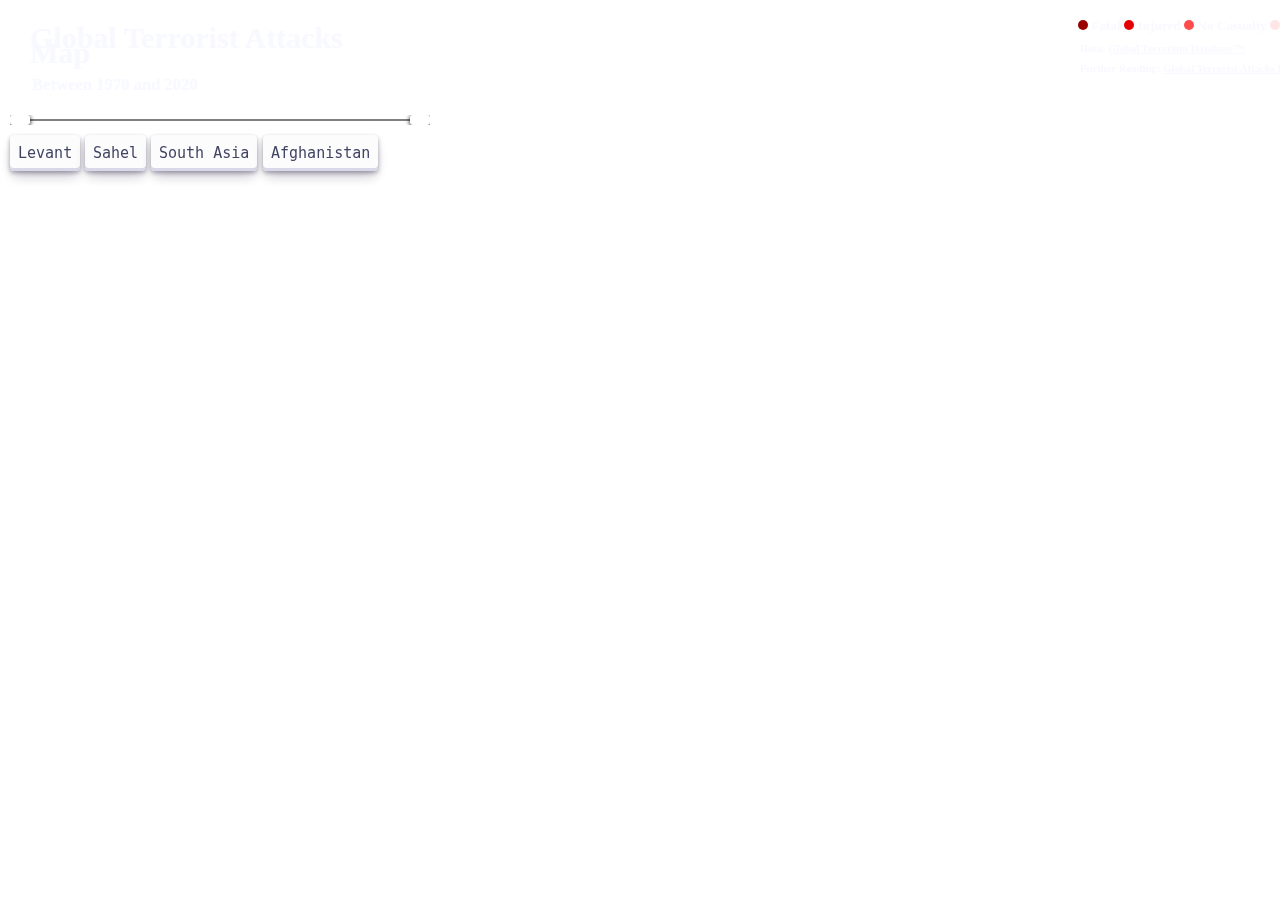
<file: index.html>
<!DOCTYPE html>
<html>
<head>
    <meta charset='utf-8' />
    <title>Global Terrorist Attacks Map</title>
    <link href="https://api.mapbox.com/mapbox-gl-js/v2.12.0/mapbox-gl.css" rel="stylesheet">
    <script src="https://api.mapbox.com/mapbox-gl-js/v2.12.0/mapbox-gl.js"></script>
    <link href='map.css' rel='stylesheet' />
</head>
<body>
<div id='map'></div>

<div class="map-overlay top">
    <div class="map-overlay-inner">
        <h2>Global Terrorist Attacks Map</h2>
        <h5>Between <label id='txt_year_min'>1970</label> and <label id='txt_year_max'>2020</label></h5>
    </div>
    <span class="multi-range">
            <input type="range" min="1970" max="2020" value="1970" id="lower">
            <input type="range" min="1970" max="2020" value="2020" id="upper">
        </span>
    <div class="fly-button">
        <button class="button-30" id="Levant">Levant</button>
        <button class="button-30" id="Sahel">Sahel</button>
        <button class="button-30" id="South Asia">South Asia</button>
        <!-- <button class="button-30" id="Central America">Central America</button>-->
        <button class="button-30" id="Afghanistan">Afghanistan</button>
         <!-- <button class="button-30" id="Philippines">Philippines</button> -->
    </div>
</div>

<div class="bottom"  style='z-index:100; position: fixed;'>
    <div class="bottom-inner">
        <h5><span class="dot" style="height: 10px; width: 10px; background-color: #990000; border-radius: 50%; display: inline-block;"></span> Fatal 
            <span class="dot" style="height: 10px; width: 10px; background-color: #e60000; border-radius: 50%; display: inline-block;"></span> Injured 
            <span class="dot" style="height: 10px; width: 10px; background-color: #ff4d4d; border-radius: 50%; display: inline-block;"></span> No Casualty
            <span class="dot" style="height: 10px; width: 10px; background-color: #ffe6e6; border-radius: 50%; display: inline-block;"></span> Unknown
        </h5>

        <h6>Data: <a href="https://www.start.umd.edu/gtd/">Global Terrorism Database™</a>.</h6> <h6>Further Reading: <a href="report.html">Global Terrorist Attacks Before and After 9/11</a>.</h6>
    </div>
</div>

<script>
    mapboxgl.accessToken = 'pk.eyJ1IjoiZGFudGVjaGVuMDgyNSIsImEiOiJjbGQxbGhhOTExaXBuM250Z2d6MWhzMnloIn0.EEsuGRqk0Uj_e1Q90WqPfQ'; // Mapbox Public Access token
    
    // add map
    var map = new mapboxgl.Map({
    container: 'map', // container id
    style: 'mapbox://styles/dantechen0825/clerl6emt004j01s5ht1vueev', // stylesheet
    center: [23.62, 40.19], // starting position [lng, lat] 
    zoom: 4, // starting zoom
    minZoom:4,
    bearing: -10,
    pitch: 45
    });
    
    map.addControl(new mapboxgl.NavigationControl(), 'bottom-right'); // add map control bar

    function filterBy(year_max, year_min) {
        var filters = ["all",
                         ['>=', 'iyear', year_min],
                         ['<=', 'iyear', year_max]];
        map.setFilter('Terrorist Attacks', filters);
    }  // year filter function by max and min year

    map.on('load', function() {    // load terrorist attacks point on the map

        document.getElementById('lower').addEventListener('input', (e) => {
            year_min = parseInt(e.target.value);
            year_max = parseInt(document.querySelector('#upper').value);
            document.getElementById('txt_year_min').textContent = year_min;
            document.getElementById('txt_year_max').textContent = year_max;
            filterBy(year_max, year_min);
        });  // filter when move the minimum year     
        
        document.getElementById('upper').addEventListener('input', (e) => {
            year_max = parseInt(e.target.value);
            year_min = parseInt(document.querySelector('#lower').value);
            document.getElementById('txt_year_min').textContent = year_min;
            document.getElementById('txt_year_max').textContent = year_max;
            filterBy(year_max, year_min);
        });  // filter when move the maximum year     
        
        document.getElementById('Afghanistan').addEventListener('click', () => {
            map.flyTo({
                center: [66.48, 34], 
                essential: true,
                speed: 0.25,
                zoom: 5.5,
                bearing: 0,
                pitch: 0
            })
        }); // fly to Afganistan when click the button
        
        document.getElementById('Levant').addEventListener('click', () => {
            map.flyTo({
                center: [40, 34],  
                essential: true,
                speed: 0.25,
                zoom: 5.8,
                bearing: 0,
                pitch: 0
            })
        });  // fly to Levant when click the button
        
        document.getElementById('Sahel').addEventListener('click', () => {
            map.flyTo({
                center: [11, 11],
                essential: true,
                speed: 0.25,
                zoom: 4,
                bearing: 0,
                pitch: 0
            })
        }); // fly to Levant when click the button
        
        document.getElementById('South Asia').addEventListener('click', () => {
            map.flyTo({
                center: [78, 22],
                essential: true,
                speed: 0.25,
                zoom: 4,
                bearing: 0,
                pitch: 0
            })
        }); // fly to South Asia when click the button
        
        map.addLayer({
                id: 'Terrorist Attacks',
                type: 'circle',
                source: {
                  type: 'vector',
                  url: 'mapbox://dantechen0825.abjyrsmj' // Mapbox tileset Map ID
                },
                'source-layer': 'global_terrorism_data_0307-31ja3k', // name of tileset layer
                "minzoom": 4,
                "maxzoom": 22,
                'layout': {'visibility': 'visible'},
                paint: {
                    'circle-opacity': 0.9,
                    'circle-radius': {stops: [[4, 1.2],[10, 4],[22, 10]]},
                    'circle-color': ['match',
                                     ['get', 'Severity'],
                                     'Fatal', '#990000',
                                     'Injured','#e60000',
                                     'No casualty','#ff4d4d',
                                     'Casualty unknown','#ffe6e6',
                                     /* other */ '#ccc'],
                    'circle-stroke-width': { stops: [[6, 0],[12, 1], [18, 2]]},  // width change at different zoom levels
                    'circle-stroke-color': 'white',
                    'circle-stroke-opacity': 0.8
                    }
              }); // Add the terrorist attacks layer to the map
        
        var mypopup = new mapboxgl.Popup({offset:[0,0],closeButton: false}); // add popup
        
        map.on('mouseover', 'Terrorist Attacks', function (e) {
                    mypopup
                        .setLngLat(e.features[0].geometry.coordinates)
                        .setHTML("<h2>" + e.features[0].properties.country_txt + "</h2>" + e.features[0].properties.summary + "<p> Source:" + e.features[0].properties.scite1 + "</p>")
                        .addTo(map);
                }); // popup content
    
        map.on('mouseenter', 'Terrorist Attacks', function () {
                  map.getCanvas().style.cursor = 'pointer';
            }); // popup appear when the mouse enter
  
        map.on('mouseleave', 'Terrorist Attacks', function () {
                map.getCanvas().style.cursor = '';
                mypopup.remove();
            });  // delete the popup when the mouse leave

    });
    

    var lowerSlider = document.querySelector('#lower'),
        upperSlider = document.querySelector('#upper'),
        lowerVal = parseInt(lowerSlider.value),
        upperVal = parseInt(upperSlider.value); // store the slider value

    upperSlider.oninput = function() {
        lowerVal = parseInt(lowerSlider.value);
        upperVal = parseInt(upperSlider.value);
        
        if (upperVal < lowerVal + 1) {
            lowerSlider.value = upperVal - 1;
            if (lowerVal == lowerSlider.min) {
                upperSlider.value = parseInt(lowerSlider.min) +1;
            }
        }
    }; // Limit slider range and change the other one depending on the value of the sliders
      
    lowerSlider.oninput = function() {
        lowerVal = parseInt(lowerSlider.value);
        upperVal = parseInt(upperSlider.value);
        
        if (lowerVal > upperVal - 1) {
            upperSlider.value = lowerVal + 1;
            if (upperVal == upperSlider.max) {
                lowerSlider.value = parseInt(upperSlider.max) - 1;
            }
        }
    }; // Limit slider range and change the other one depending on the value of the sliders

</script>

</body>
</html>
</file>
<file: map.css>
<style>
    body { margin:0; padding:0; }
    #map { position:absolute; top:0; bottom:0; left: 0; width:100%; }

    a:link {color: ghostwhite;}
    a:visited {color: ghostwhite;}

    .map-overlay {
        font: 20px/12px optima, sans- serifar;
        position: absolute;
        width: 420px;
        top: 0;
        left: 0;
        padding: 10px;
    }

    .map-overlay .map-overlay-inner {
        background-color: rgba(255,255,255,.05);
        border-radius: 8px;
        padding-top: 20px;
        padding-right: 20px;
        padding-bottom: 5px;
        padding-left: 20px;
        margin-bottom: 5px;
    }

    .map-overlay h2 {
        line-height: 15px;
        display: block;
        margin: 0 0 5px;
        color: ghostwhite;
    }

    .map-overlay h5 {
        line-height: 40px;
        display: block;
        margin: 0 0 0 2px;
        color: ghostwhite;
    }

    .bottom .bottom-inner {
        font: 16px/12px optima, sans- serifar;
        position: absolute;
        width: 350px;
        background-color: rgba(255,255,255,.05);
        border-radius: 8px;
        padding-top: 10px;
        padding-right: 0px;
        padding-bottom: 10px;
        padding-left: 15px;
        margin-bottom: 600px;
        margin-left: 1055px;
    }

    .bottom .bottom-inner h5 {
        line-height: 15px;
        display: block;
        margin: 0 0 5px;
        color: ghostwhite;
    }

    .bottom .bottom-inner h6 {
        line-height: 20px;
        display: block;
        margin: 0 0 0 2px;
        color: ghostwhite;
    } 

    input[type=range] {
    box-sizing: border-box;
  -webkit-appearance: none;
     -moz-appearance: none;
          appearance: none;
  width: 420px;
  margin: 0;
  padding: 0 px;
  overflow: hidden;
  border: 0;
  border-radius: 0px;
  outline: none;
  background: linear-gradient(grey, grey) no-repeat center;
  background-size: 100% 2px;
  pointer-events: none;
} /* change the style of slider */

    input[type=range]::-webkit-slider-thumb {
  height: 10px;
  width: 20px;
  border-radius: 3px;
  background-color: #fff;
  position: relative;
  margin: 0px 0;
 
  cursor: pointer;
  -webkit-appearance: none;
          appearance: none;
  pointer-events: all;
  box-shadow: 0 1px 4px 0.5px rgba(0, 0, 0, 0.8);
} 

    .multi-range input[type=range] {position: absolute;} 
    
    .multi-range input[type=range]:nth-child(2) {background: none;} 

    .button-30 {
  align-items: center;
  appearance: none;
  background-color: #FCFCFD;
  border-radius: 4px;
  border-width: 0;
  box-shadow: rgba(45, 35, 66, 0.4) 0 2px 4px,rgba(45, 35, 66, 0.3) 0 7px 13px -3px,#D6D6E7 0 -3px 0 inset;
  box-sizing: border-box;
  color: #36395A;
  cursor: pointer;
  display: inline-flex;
  font-family: "JetBrains Mono",monospace;
  height: 36px;
  justify-content: center;
  line-height: 1;
  list-style: none;
  overflow: hidden;
  padding-left: 8px;
  padding-right: 8px;
  position: relative;
  text-align: left;
  text-decoration: none;
  transition: box-shadow .15s,transform .15s;
  user-select: none;
  -webkit-user-select: none;
  touch-action: manipulation;
  white-space: nowrap;
  will-change: box-shadow,transform;
  font-size: 15px;
  opacity: 0.95
} /* change the style of button */

    .button-30:focus {
  box-shadow: #D6D6E7 0 0 0 1.5px inset, rgba(45, 35, 66, 0.4) 0 2px 4px, rgba(45, 35, 66, 0.3) 0 7px 13px -3px, #D6D6E7 0 -3px 0 inset;
} 

    .button-30:hover {
  box-shadow: rgba(45, 35, 66, 0.4) 0 4px 8px, rgba(45, 35, 66, 0.3) 0 7px 13px -3px, #D6D6E7 0 -3px 0 inset;
  transform: translateY(-2px);
} 

    .button-30:active {
  box-shadow: #D6D6E7 0 3px 7px inset;
  transform: translateY(2px);
} 

    .fly-button {
        
        border-radius: 8px;
        padding-top: 20px;
        padding-right: 20px;
        padding-bottom: 5px;
        padding-left: 0px;
        margin-bottom: 0px;
        
    } 

    .mapboxgl-popup-content { 
    font-family: "JetBrains Mono",monospace;
    /* font-size: 12px;*/
    color:white;
    padding: 10;
    width: 240px;
    background-color: rgba(128, 128, 128, .6) 
} /* change the style of popup content */

    .mapboxgl-popup-content h2 {
        line-height: 10px;
        font-size: 16px;
    }

    .mapboxgl-popup-anchor-top .mapboxgl-popup-tip,
    .mapboxgl-popup-anchor-top-left .mapboxgl-popup-tip,
    .mapboxgl-popup-anchor-top-right .mapboxgl-popup-tip {
        border-bottom-color: rgba(128, 128, 128, .6) !important;
    } /* Make the small triangle below the popup window transparent */

    .mapboxgl-popup-anchor-bottom .mapboxgl-popup-tip,
    .mapboxgl-popup-anchor-bottom-left .mapboxgl-popup-tip,
    .mapboxgl-popup-anchor-bottom-right .mapboxgl-popup-tip {
        border-top-color: rgba(128, 128, 128, .6)  !important;
    }

    .mapboxgl-popup-anchor-left .mapboxgl-popup-tip {
    border-right-color: rgba(128, 128, 128, .6)  !important;
    }

    .mapboxgl-popup-anchor-right .mapboxgl-popup-tip {
    border-left-color: rgba(128, 128, 128, .6)  !important;
    }

</style>
</file>
